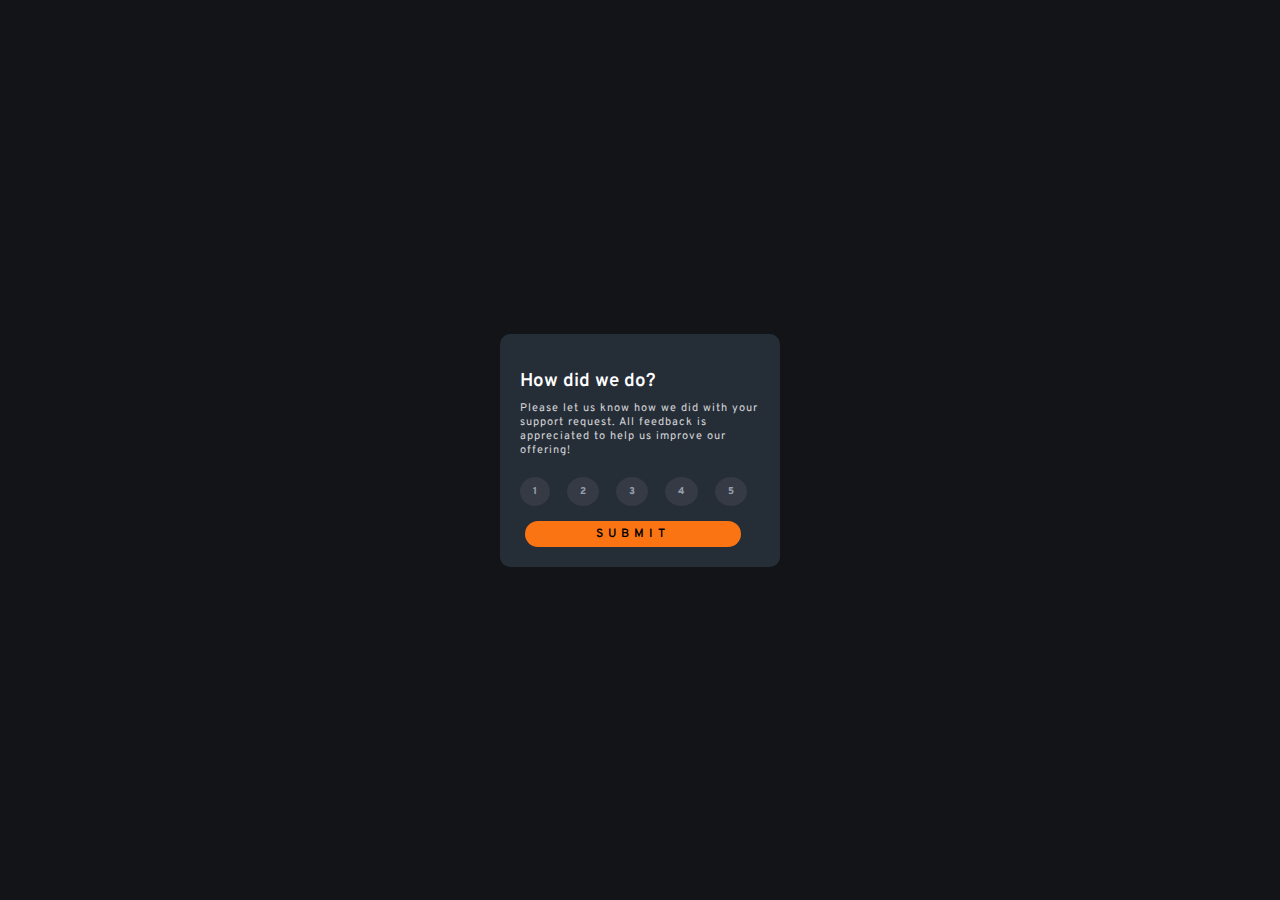
<file: index.html>
<!DOCTYPE html>
<html lang="en">
<head>
    <meta charset="UTF-8">
    <meta name="viewport" content="width=device-width, initial-scale=1.0">
    <link rel="stylesheet" href="cssStyles/style.css">
    <link rel="icon" href="images/favicon-32x32.png" >
    <title>Rating App</title>
    <script src="rating.js" defer></script>
</head>
<body>
    <main>
        <div class="images">
            <img src="images/icon-star.svg" alt="icon-star" id="star">  
            <img src="images/icon-star.svg" alt="icon-star">  
            <img src="images/icon-star.svg" alt="icon-star">  
            <img src="images/icon-star.svg" alt="icon-star">  
            <img src="images/icon-star.svg" alt="icon-star">
        </div>
        <section>
            <h3>How did we do?</h3>
            <p>Please let us know how we did with your support request. All feedback is appreciated to help us  improve our offering!</p>
        </section>
        <div class="buttons" id="button-stars">
            <button id="button1">1</button>
            <button id="button2">2</button>
            <button id="button3">3</button>
            <button id="button4">4</button>
            <button id="button5">5</button>
        </div>
        <button type="submit" class="submit" id="submit" >SUBMIT</button>
      
    </main>
    
</body>
</html>
</file>
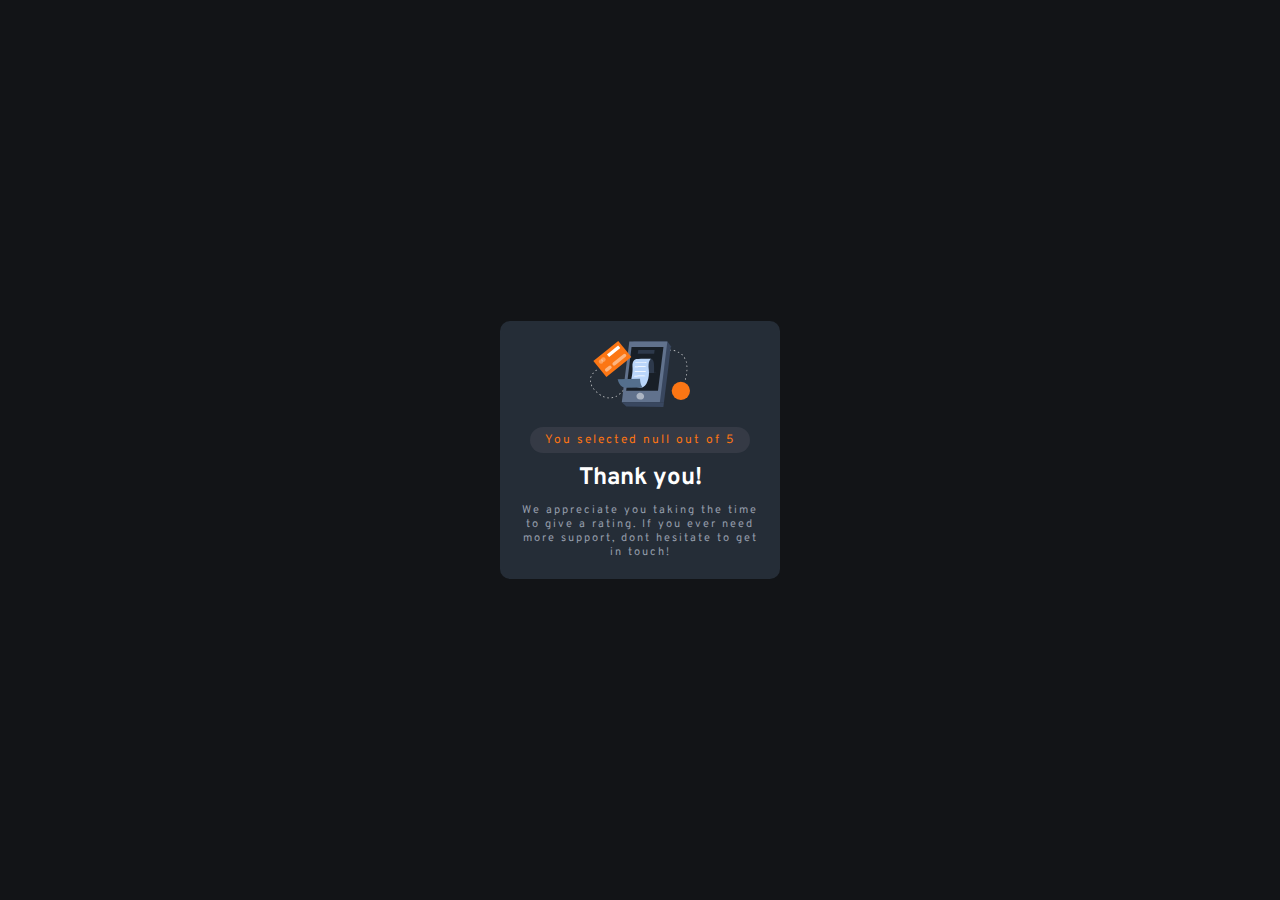
<file: message.html>
<!DOCTYPE html>
<html lang="en">
<head>
    <meta charset="UTF-8">
    <meta name="viewport" content="width=device-width, initial-scale=1.0">
    <title>Thank You</title>
    <link rel="icon" href="images/favicon-32x32.png" >
    <link rel="stylesheet" href="cssStyles/message.css">
    <script src="message.js" defer></script>
</head>
<body>
    <main>
        <section>
            <div class="image">
                <img src="images/illustration-thank-you.svg" alt="thank you image">
                <p id="selected-rating"></p>
            </div>
        </section>
        <section>
            <div class="thank">
                <h2>Thank you!</h2>
                <p>We appreciate you taking the time to give a  rating. If you ever need more support, dont hesitate to get in touch!</p>
            </div>
        </section>
    </main>
</body>
</html>
</file>
<file: cssStyles/style.css>
@import url('https://fonts.googleapis.com/css2?family=Overpass:ital,wght@0,100..900;1,100..900&display=swap');
*{
    padding: 0;
    margin: 0;
    box-sizing: border-box;
    font-family: "Overpass";
}
body{
    background-color:  hsl(216, 12%, 8%);
    display: flex;
    justify-content: center;
    align-items: center;
    min-height: 100vh;
}
main{
    background-color: hsl(213, 19%, 18%);
    padding: 20px 20px;
    border-radius: 10px;
    width: 280px;
}
.images img{
    padding: 7px 7px;
    background-color: white;
    margin-right: 8px;
    border-radius: 50px;
    background-color:hsl(221, 13%, 24%);
    display: none;
}
section{
    margin-top: 15px;
}
section p{
    margin-top: 8px;
    letter-spacing: 1px;
    font-size: 11px;
    color: hsl(0, 0%, 100%);
    opacity: 80%;
}
section h3{
    font-weight: 600;
    color: hsl(0, 0%, 100%);
}
.buttons{
    margin-top: 20px;
}
.buttons button{
    margin-right: 13px;
    padding: 8px 13px;
    border-radius: 50%;
    border: 0;
    text-align: center;
    font-size: 10px;
    font-weight: 800;
    color: hsl(217, 12%, 63%);
    background-color: hsl(221, 13%, 24%);
}
.submit{
    width: 90%;
    text-align: center;
    margin-top: 15px;
    margin-left: 5px;
    padding-top: 5px;
    padding-bottom: 5px;
    letter-spacing: 5px;
    border-radius: 60px;
    font-size: 12px;
    font-weight: 600;
    background-color: hsl(25, 97%, 53%);
    border: none;
}

@media screen and (max-width:480px) {
    main{
        height: 320px;
    }
    .submit{
        width: 95%;
        padding: 17px 17px;
    }
     h3{
        font-weight: 600;
        font-size: 28px;
        color: hsl(0, 0%, 100%);
        margin-bottom: 15px;
    }
    section p{
        margin-top: 15px;
        font-size: 13px;
    }
    .number-buttons{
        margin-top: 20px;
    }
    .number-buttons button{
        padding: 11px 13px;
        text-align: center;
    }
}
</file>
<file: cssStyles/message.css>
@import url('https://fonts.googleapis.com/css2?family=Overpass:ital,wght@0,100..900;1,100..900&display=swap');
*{
    margin: 0;
    padding: 0;
    box-sizing: border-box;
    font-family: "Overpass";
}
body{
    background-color:  hsl(216, 12%, 8%);
    display: flex;
    justify-content: center;
    align-items: center;
    min-height: 100vh;
}
main{
    display: flex;
    flex-direction: column;
    background-color: hsl(213, 19%, 18%);
    padding: 20px 20px;
    border-radius: 10px;
    width: 280px;
    
}
.image{
    display: flex;
    flex-direction: column;
   justify-content: center;
   align-items: center;
}
.image p{
    text-align: center;
    margin: 10px;
    font-size: 12px;
    letter-spacing: 2px;
    padding: 5px 15px 5px 15px;
    border-radius: 20px;
    color:  hsl(25, 97%, 53%);
    background-color: hsl(221, 13%, 24%);
}
.image img{
    width: 100px;
    margin-bottom: 10px;
}
.thank h2, p{
    text-align: center;
}
.thank h2{
    color: hsl(0, 0%, 100%);
}
.thank p{
    margin-top: 10px;
    font-size: 11px;
    color:hsl(217, 12%, 63%);
    letter-spacing: 2px;
}

@media screen and (max-width:480px) {
    main{
        height: 350px;
    }
    .thank p{
        font-size: 15px;
    }
    .image img{
        margin-bottom: 15px;
    }
    .thank h2{
        font-size: 28px;
        margin-top: 15px;
    }
    .thank p{
        margin-top: 15px;
        letter-spacing: 2px;
    }
    .image p{
        font-size: 13px;
    }
    
}
</file>
